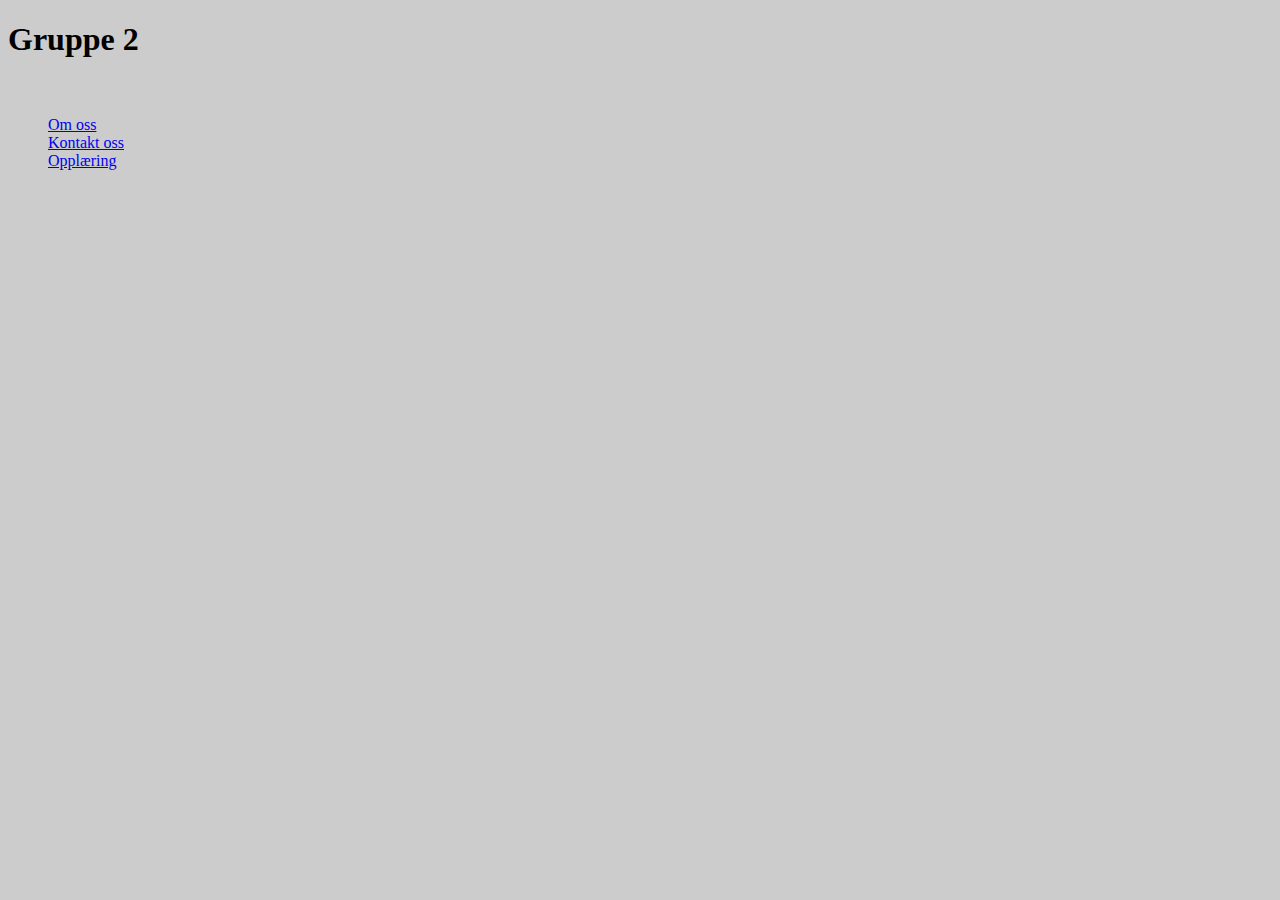
<file: index.html>
<!DOCTYPE html>
<html lang="no" dir="ltr">

<head>
  <meta charset="utf-8">
  <meta name="viewport" content="width=device-width, initial-scale=1">
  <title>Gruppe 2 - Forside</title>
  <link rel="stylesheet" href="/css/variables.css">

</head>

<body>
    <h1>Gruppe 2</h1>
  <nav>
    <section class="logo">

    </section>
    <section class="menu">
      <input type="checkbox" id="check" class="hiddenbutton">
      <label for="check" class="checkbtn"><span class="navlogo"></span></label>
      </label>
      <ul class=" navMenu">
      <li><a href="about.html">Om oss</a></li>
      <li><a href="contact.html">Kontakt oss</a></li>
      <li><a href="training.html">Opplæring</a></li>
      </ul>
    </section>
  </nav>


</body>

</html>
</file>
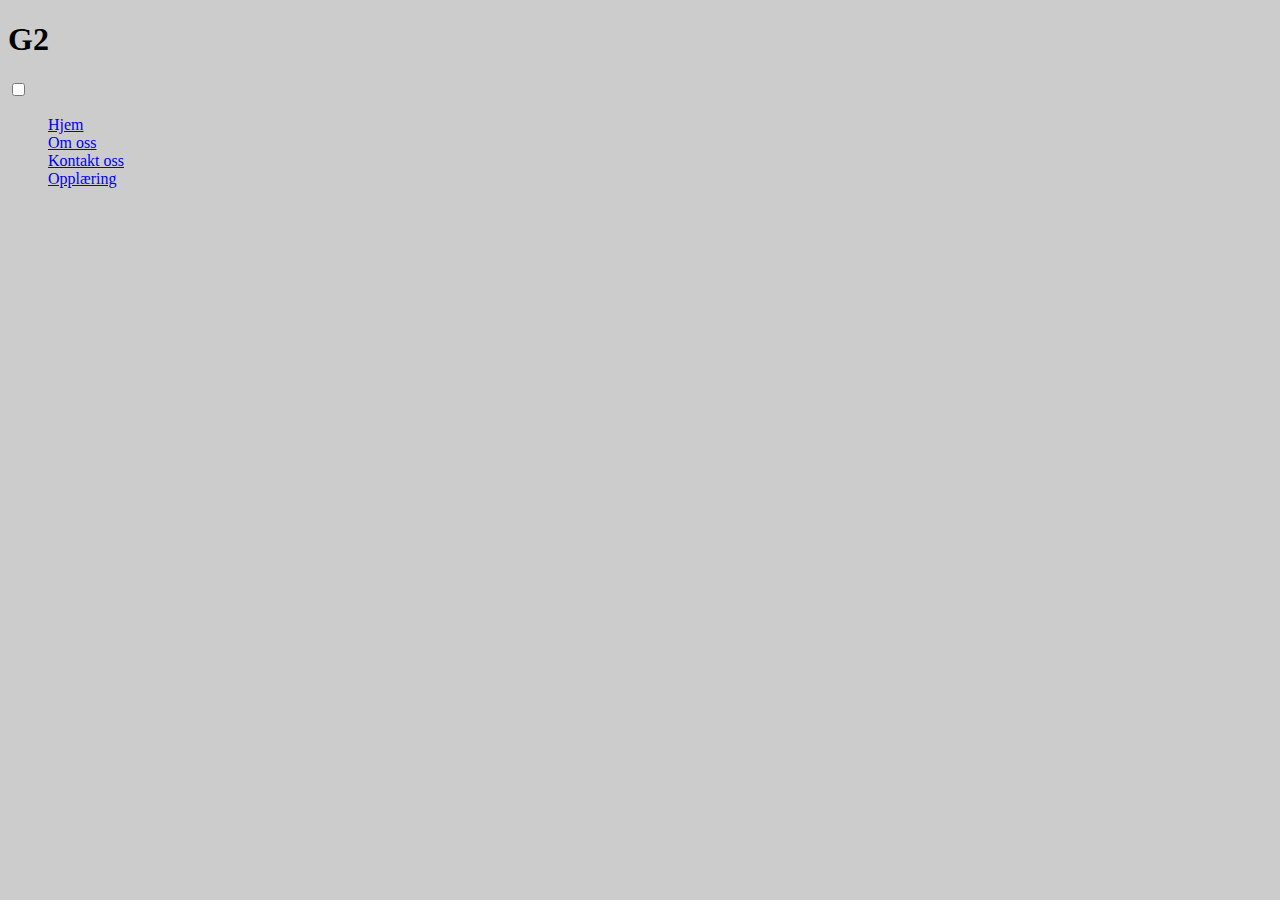
<file: contact.html>
<!DOCTYPE html>
<html lang="no" dir="ltr">

</html>

<head>
    <meta charset="UTF-8" />
    <meta name="viewport" content="width=device-width, initial-scale=1.0" />
    <title>Gruppe 2 - Kontakt</title>
    <link rel="stylesheet" href="css/variables.css" />
    <link rel="stylesheet" media="screen and (min.width: 960px)" href="css/desktop.css">
    <link rel="stylesheet" media="screen and (max.width: 959px) and (min.width: 768px)" href="css/tablet.css">
    <link rel="stylesheet" media="screen and (max.width: 767px)" href="css/mobile.css">
</head>

<body>
    <nav>
        <section class="logo">
            <h1>G2</h1>
        </section>
        <section class="menu">
            <input type="checkbox" id="check">
            <label for="check" class="checkbtn">
        <i class="fas fa-bars"></i>
      </label>
        </section>
        <ul>
            <li><a href="index.html">Hjem</a></li>
            <li><a href="about.html">Om oss</a></li>
            <li><a href="contact.html">Kontakt oss</a></li>
            <li><a href="training.html">Opplæring</a></li>
        </ul>
    </nav>
</body>

</html>
</file>
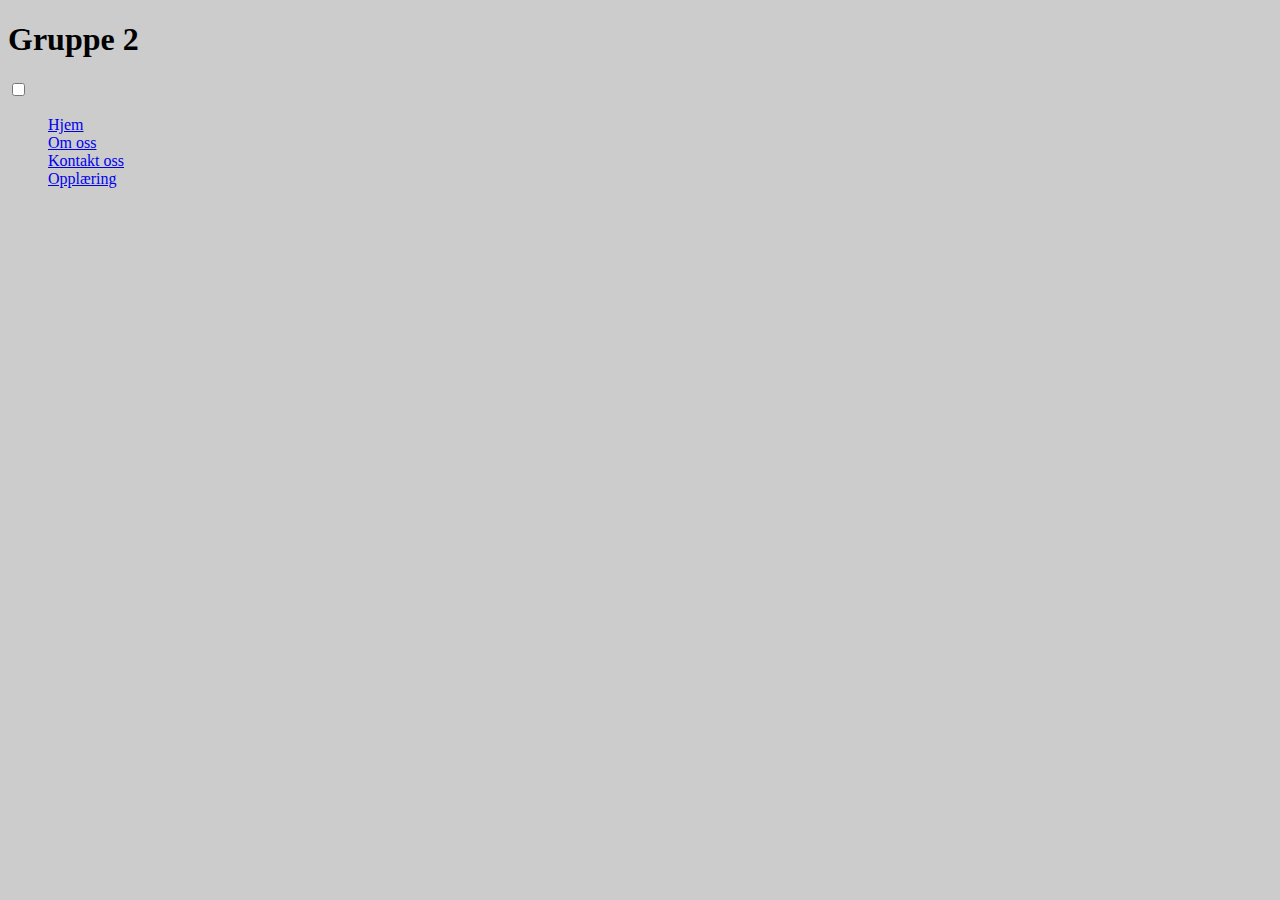
<file: training.html>
<!DOCTYPE html>
<html lang="no" dir="ltr">

</html>

<head>
    <meta charset="UTF-8" />
    <meta name="viewport" content="width=device-width, initial-scale=1.0" />
    <title>Gruppe 2 - Opplæring</title>
    <link rel="stylesheet" href="css/variables.css" />
    <link rel="stylesheet" media="screen and (min.width: 960px)" href="css/desktop.css">
    <link rel="stylesheet" media="screen and (max.width: 959px) and (min.width: 768px)" href="css/tablet.css">
    <link rel="stylesheet" media="screen and (max.width: 767px)" href="css/mobile.css">
</head>

<body>
    <nav>
        <section class="logo">
            <h1>Gruppe 2</h1>
        </section>
        <section class="menu">
            <input type="checkbox" id="check">
            <label for="check" class="checkbtn">
        <i class="fas fa-bars"></i>
      </label>
        </section>
        <ul>
            <li><a href="index.html">Hjem</a></li>
            <li><a href="about.html">Om oss</a></li>
            <li><a href="contact.html">Kontakt oss</a></li>
            <li><a href="training.html">Opplæring</a></li>
        </ul>
    </nav>
</body>

</html>
</file>
<file: css/variables.css>
@import url('/css/mobile.css') screen and (max-width:767px);
@import url('/css/tablet.css') screen and (min-width:768px) and (max-width:975px);
@import url('/css/desktop.css') screen and (min-width:976px);

:root {
  /* Element farger */
  --hamburger-color: #000;

  /* Font settings */
  --nav-font: arial, helvetica, sans-serif;
  --nav-font-size-desktop: 16px;
  --nav-font-size-tablet: 16px;
  --nav-font-size-mobile: 16px;

  /* Bakgrunnsfarger */
  --background-color: #ccc;
  --nav-background: #fff;

  /* Størrelses-multiplikatorer */
  --nav-button-size: 2;
}
</file>
<file: css/desktop.css>
@import "/css/variables.css";

body {
  background-color: var(--background-color);
}

ul {
  list-style-type: none;
}

.hiddenbutton {
  visibility: hidden;
}
</file>
<file: css/tablet.css>
@import "/css/variables.css";

body {
  background-color: var(--background-color);
}

ul {
  list-style-type: none;
}

.hiddenbutton {
  visibility: hidden;
}
</file>
<file: css/mobile.css>
@import "/css/variables.css";

span {
  left: 5px;
  top: 15px;
}

body {
  background-color: var(--background-color);
}

h1 {
  position: absolute;
  width: 100%;
  text-align: center;
}

ul {
  list-style-type: none;
}

.menu .navlogo {
  background: #333;
  display: block;
  height: calc(var(--nav-button-size) * 3px);
  margin-top: 3px;
  position: relative;
  z-index: 2;
  transition: background 0.2s ease-out;
  width: calc(var(--nav-button-size) * 16px);
}

.menu .navlogo::before,
.menu .navlogo::after {
  background: var(--hamburger-color);
  content: '';
  display: block;
  height: 100%;
  position: absolute;
  transition: all 0.2s ease-out;
  width: 100%;
}

.menu .navlogo::before {
  top: calc(var(--nav-button-size) * 5px);
}

.menu .navlogo::after {
  top: calc(var(--nav-button-size) * -5px);
}

.hiddenbutton {
  visibility: hidden;
}

.menu .hiddenbutton:checked ~ .checkbtn .navlogo {
  background: transparent;
}

.menu .hiddenbutton:checked ~ .checkbtn .navlogo::before {
  transform: rotate(-45deg);
}

.menu .hiddenbutton:checked ~ .checkbtn .navlogo::after {
  transform: rotate(45deg);
}

.menu .hiddenbutton:checked ~ .checkbtn:not(.steps) .navlogo::before,
.menu .hiddenbutton:checked ~ .checkbtn:not(.steps) .navlogo::after {
  top: 0;
}

.navMenu {
  background-color: var(--nav-background);
  position: absolute;
  width: 100%;
  margin: -100px 0 0 -50px;
  padding: 50px;
  padding-top: 125px;
  transform-origin: 0% 0%;
  transform: translate(-100%, 0);
  transition: transform 0.5s cubic-bezier(0.77, 0.2, 0.05, 1);
}

.navMenu a {
  text-decoration: none;
  font-family: var(--nav-font);
}

.navMenu li {
  padding: 10px 0;
  font-size: 22px;
}

.menu .hiddenbutton:checked ~ ul {
  transform: none;
  width: 100%;
}
</file>
